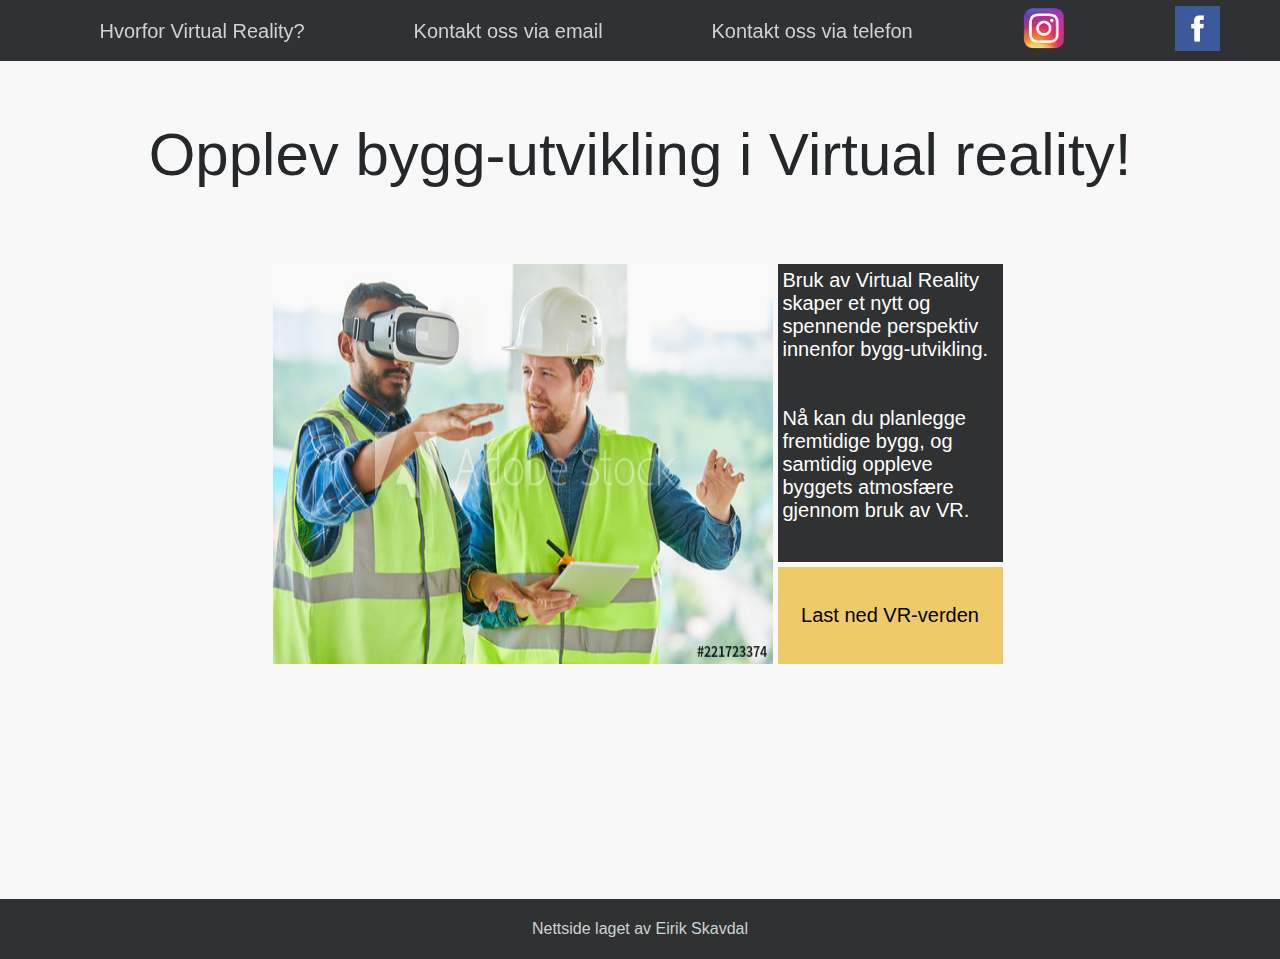
<file: Partner sin nettside/freakyfriday-nettside, før feedback/index.html>
<!DOCTYPE html>
<html>
    <head>
        <link rel="stylesheet" href="main.css">
        <meta charset="UTF-8">
        <title>Bygg-utvikling</title>
    </head>
    <body>
        <nav>
            <ul id="navUl">
                <li><a href="">Hvorfor Virtual Reality?</a></li>
                <li><a href="">Kontakt oss via email</a></li>
                <li><a href="">Kontakt oss via telefon</a></li>
                <li><img id="instagramLogo" src="instagramlogo.png" alt="instagram logo, som kan trykkes på"></li>
                <li><img id="facebookLogo" src="facebookLogo.jpg" alt="facebook logo, som kan trykkes på"></li>
            </ul>
        </nav>
        <div id="main">
            <header>Opplev bygg-utvikling i Virtual reality!</header>
            <div id="forsideBox">
               <img src="bildeByggVR.jpg" alt="bilde arbeidere som bruker VR-briller">
               <div id="beskrKnappBox"> 
                  <div id="beskrivelse">
                    Bruk av Virtual Reality skaper et nytt og spennende perspektiv innenfor bygg-utvikling. 
                      <br><br><br>
                    Nå kan du planlegge fremtidige bygg, og samtidig oppleve byggets atmosfære gjennom bruk av VR.
                </div>
                  <input id="nedlastKnapp" type="button" value="Last ned VR-verden">
                </div>
            </div>
            <footer>
                    <div id="textFooter">Nettside laget av Eirik Skavdal</div>
            </footer>
        </div>
    </body>
</html>
</file>
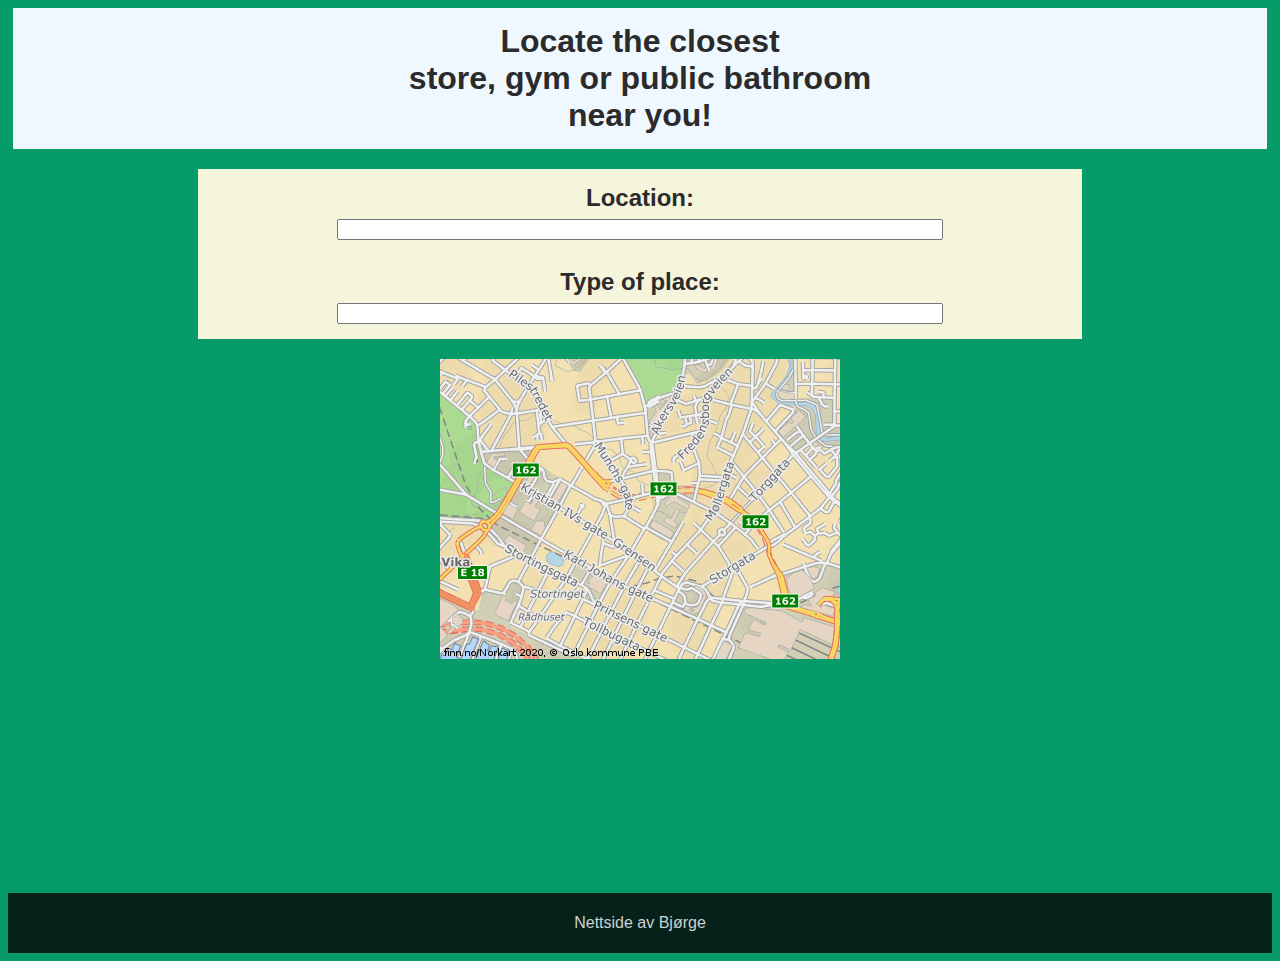
<file: Freaky_Friday_Code/Freaky_Friday.html>
<!DOCTYPE html>
<html>
    <head>
        <title>Bjørge Maps</title>
        <meta charset="utf-8">
        <link type= "text/css" rel="stylesheet" href="css/FreakyFriday-Stylesheet.css">
    </head>
    <body>
        <div id="main">
            <h1>
                Locate the closest 
                <br> 
                store, gym or public bathroom 
                <br> 
                near you!
            </h1>

            <h2>   
                <form> 
                    Location: <br> <input type="text" name="location"> <br><br>
                </form> 
                <form> 
                    Type of place: <br> <input type="text" name="place"> <br>
                </form>
            </h2>
            <img src="Images/staticmap.png" alt="Overblikk bildet av oslo's gater">

      </div>
            <footer>
                <div id="textFooter"> Nettside av Bjørge </div>
            </footer>
      
    </body>
</html>
</file>
<file: Partner sin nettside/freakyfriday-nettside, før feedback/main.css>
body{
    margin: 0;
    font-family:   sans-serif, Helvetica;
    background-color: rgb(248, 248, 248);

}
nav{
    padding: 0;
    margin: 0;
    background: rgba(6, 7, 8, 0.829);
    display: flex;
    justify-content: space-around;
    position: fixed;
    width: 100%;
}

#navUl{
    margin: 5px;
    display: inline-flex;
    list-style-type: none;
    justify-content: space-around;
    align-items: center;
    width: 100%;
    /*background-color: skyblue;*/
}

#navUl li{
    margin: 0 1% 0 1%;
    padding-top: 1px;
    font-size: 20px;
    /*background-color: red;*/
}

#navUl li a{
    text-decoration: none;
    color:#cbd3d3;
    cursor: pointer;
}

#navUl li a:visited{
    color: #cbd3d3;
}

#navUl li a:hover{
    color: rgb(255, 255, 255);
}

#instagramLogo, #facebookLogo{
    height: 45px;
    cursor: pointer;
}

#main{
    width: 100%;
    display: flex;
    justify-content: center;
    flex-wrap: wrap;
}
header{
    margin-top: 120px;
    font-size: 60px;
    color: rgb(37, 40, 43);
    width: 100%;
    text-align: center;
}

#forsideBox{
    padding: 5px;
    margin-top: 70px;
    display: flex;
    flex-wrap: wrap;
    min-width: 450px;
    max-width: 900px;
    height: 400px;
}

img[alt="bilde"]{
    background-color: blueviolet;
    width: 500px;
}

#beskrKnappBox{
    padding: 0;
}
#beskrivelse{
    margin: 5px 5px 2.5px 5px;
    background-color: rgba(6, 7, 8, 0.829);
    font-size: 20px;
    color: rgb(255, 255, 255);
    padding: 5px;
    margin-top: 0;
    width: 215px;
    height: 72%;
}

#nedlastKnapp{
    background-color: rgb(238, 202, 104);
    font-size: 20px;
    margin: 2.5px 5px 5px 5px;
    width: 225px;
    height: 97px;
    border: none;
}

#nedlastKnapp:hover{
    cursor: pointer;
    background-color: rgba(238, 202, 104, 0.692);
    color: snow;
}

@media only screen and (max-width: 750px){
    #beskrKnappBox{
        /*background-color: lightcoral;*/
        padding: 2px;
        width: 500px;
        height: 155px;
        display: flex;
        justify-content: space-evenly;
    }

    #beskrivelse{
        margin-right: 5px;
        margin-top: 5px;
        padding: 5px 5px 10px 5px;
        width: 240px;
        height: 250px;
    }

    #nedlastKnapp{
        margin-top: 5px;
        padding: 5px;
        width: 240px;
        height: 100px;
        border: none;
    }
}

footer{
    width: 100%;
    height: 60px;
    margin-top: 230px;
    background: rgba(6, 7, 8, 0.829);
    position: static;
    bottom: 1;
    display: flex;
    justify-content: center;
    align-items: center;
}
footer div{
    color:#cbd3d3;
    font-family: sans-serif, Helvetica;
    font-size: 16px;
}

footer div:hover {
    color:  rgb(255, 255, 255);
}
</file>
<file: Freaky_Friday_Code/css/FreakyFriday-Stylesheet.css>
*{
    font-family: Arial, Helvetica, sans-serif;
    color: rgb(43, 43, 43);
    text-align: center;

}

body{
    background-color: rgb(6, 155, 105);
}


#main{
    box-sizing: border-box 2px;
    border: 500px;
    border-color: lightgrey;
    border-radius: 1%;
    border-width: 7px;
    
}

h1{
    background-color: aliceblue;
    margin: 5px;
    padding: 15px;
}

h2{
    background-color: beige;
    
    margin-left: 15%;
    margin-right: 15%;
    padding: 15px;
    
    
}
img[img="Overblikk bildet av oslo's gater"]{
    border-style: outset;
    border-color: cadetblue;
    margin: 15px;
    width: 70%;
}   


footer{
    width: 100%;
    height: 60px;
    margin-top: 230px;
    background: rgba(6, 7, 8, 0.829);
    position: static;
    bottom: 1;
    display: flex;
    justify-content: center;
    align-items: center;
}
footer div{
    color:#cbd3d3;
    font-family: sans-serif, Helvetica;
    font-size: 16px;
}
footer div:hover{
    color: blueviolet;
}

h2 form input{
    width: 70%;
}
</file>
